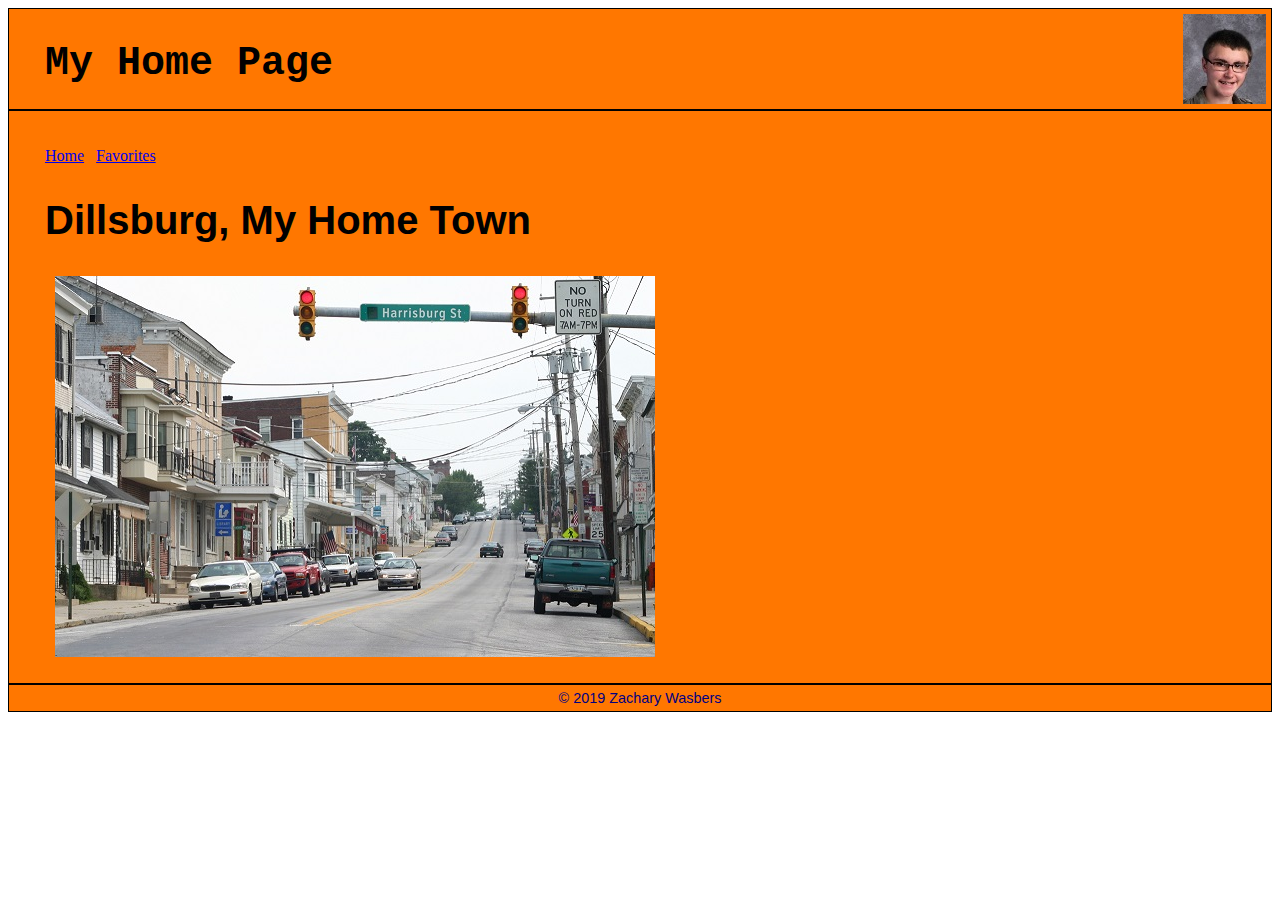
<file: Index.html>
<!DOCTYPE html>
<html>
	<head>
		<title>Zachary Wasbers</title>
		<link rel="stylesheet" href="ZacharyW.css">
	</head>
	<body>
		<div id="wrapper">
			<header>
				<h1>My Home Page</h1>
			</header>
			<div id="content">
				<nav>
					<a href="index.html">Home</a> &nbsp;
					<a href="favorites.html">Favorites</a>
				</nav>
				<h2>Dillsburg, My Home Town</h2>
				<img src="Hometown.jpg" width=600 height=381
				alt="My Home Town" class="floatImg">
			</div>
		</div>
			<footer> &copy; 2019 Zachary Wasbers </footer>
	</body>
</html>
</file>
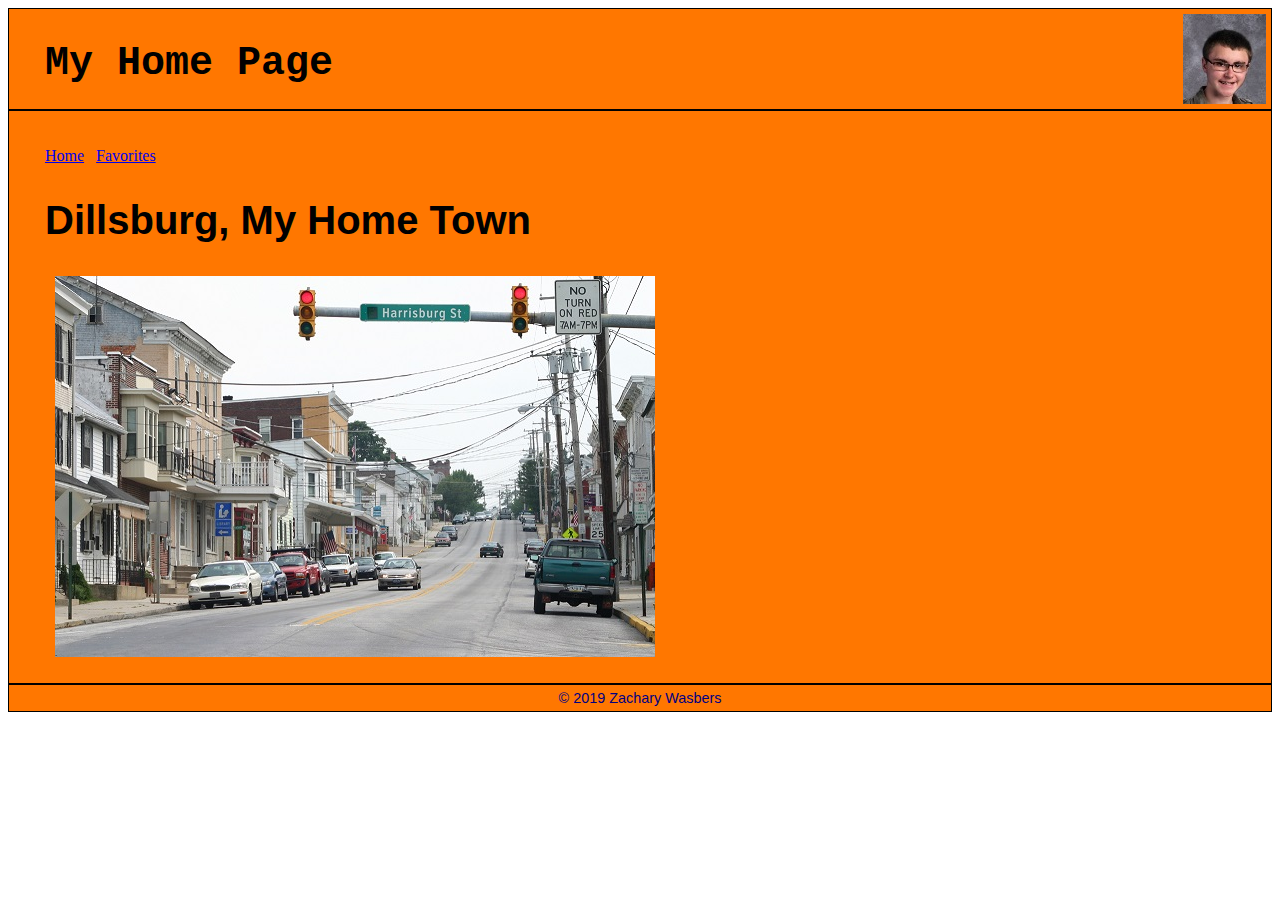
<file: index.html>
<!DOCTYPE html>
<html>
	<head>
		<title>Zachary Wasbers</title>
		<link rel="stylesheet" href="ZacharyW.css">
	</head>
	<body>
		<div id="wrapper">
			<header>
				<h1>My Home Page</h1>
			</header>
			<div id="content">
				<nav>
					<a href="index.html">Home</a> &nbsp;
					<a href="favorites.html">Favorites</a>
				</nav>
				<h2>Dillsburg, My Home Town</h2>
				<img src="Hometown.jpg" width=600 height=381
				alt="My Home Town" class="floatImg">
			</div>
			<footer> &copy; 2019 Zachary Wasbers </footer>
		</div>
	</body>
</html>
</file>
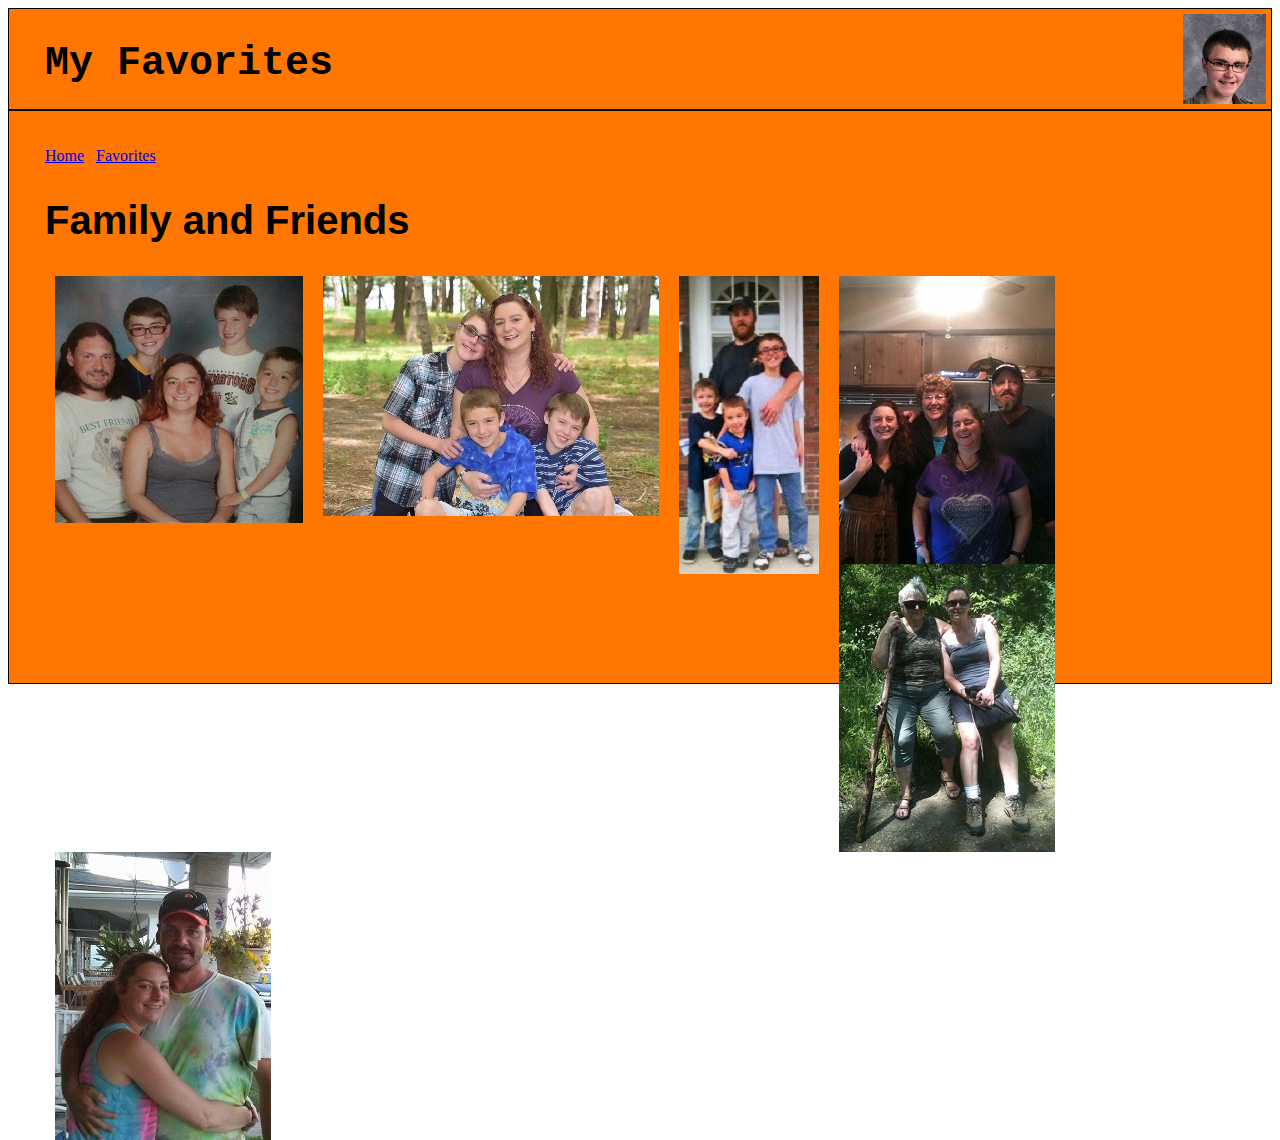
<file: Favorites.html>
<!DOCTYPE html>
<html>
	<head>
		<title>Zachary Wasbers</title>
		<link rel="stylesheet" href="ZacharyW.css">
	</head>
	<body>
		<div id="wrapper">
			<header>
				<h1>My Favorites</h1>
			</header>
			<div id="content">
				<nav>
					<a href="index.html">Home</a> &nbsp;
					<a href="favorites.html">Favorites</a>
				</nav>
				<h2>Family and Friends</h2>
				<img src="Friends.jpg" width=248 height=247
				alt="The Road To Enlightenment" class="floatImg">
				<img src="Family.jpg" width=336 height=240
				alt="The Road To Enlightenment" class="floatImg">
				<img src="Dad.jpg" width=140 height=298
				alt="The Road To Enlightenment" class="floatImg">
				<img src="Aunt.jpg" width=216 height=288
				alt="The Road To Enlightenment" class="floatImg">
				<img src="Grandma.jpg" width=216 height=288
				alt="The Road To Enlightenment" class="floatImg">
				<img src="Stepdad.jpg" width=216 height=288
				alt="The Road To Enlightenment" class="floatImg">
			</div>
		</div>
	</body>
</html>
</file>
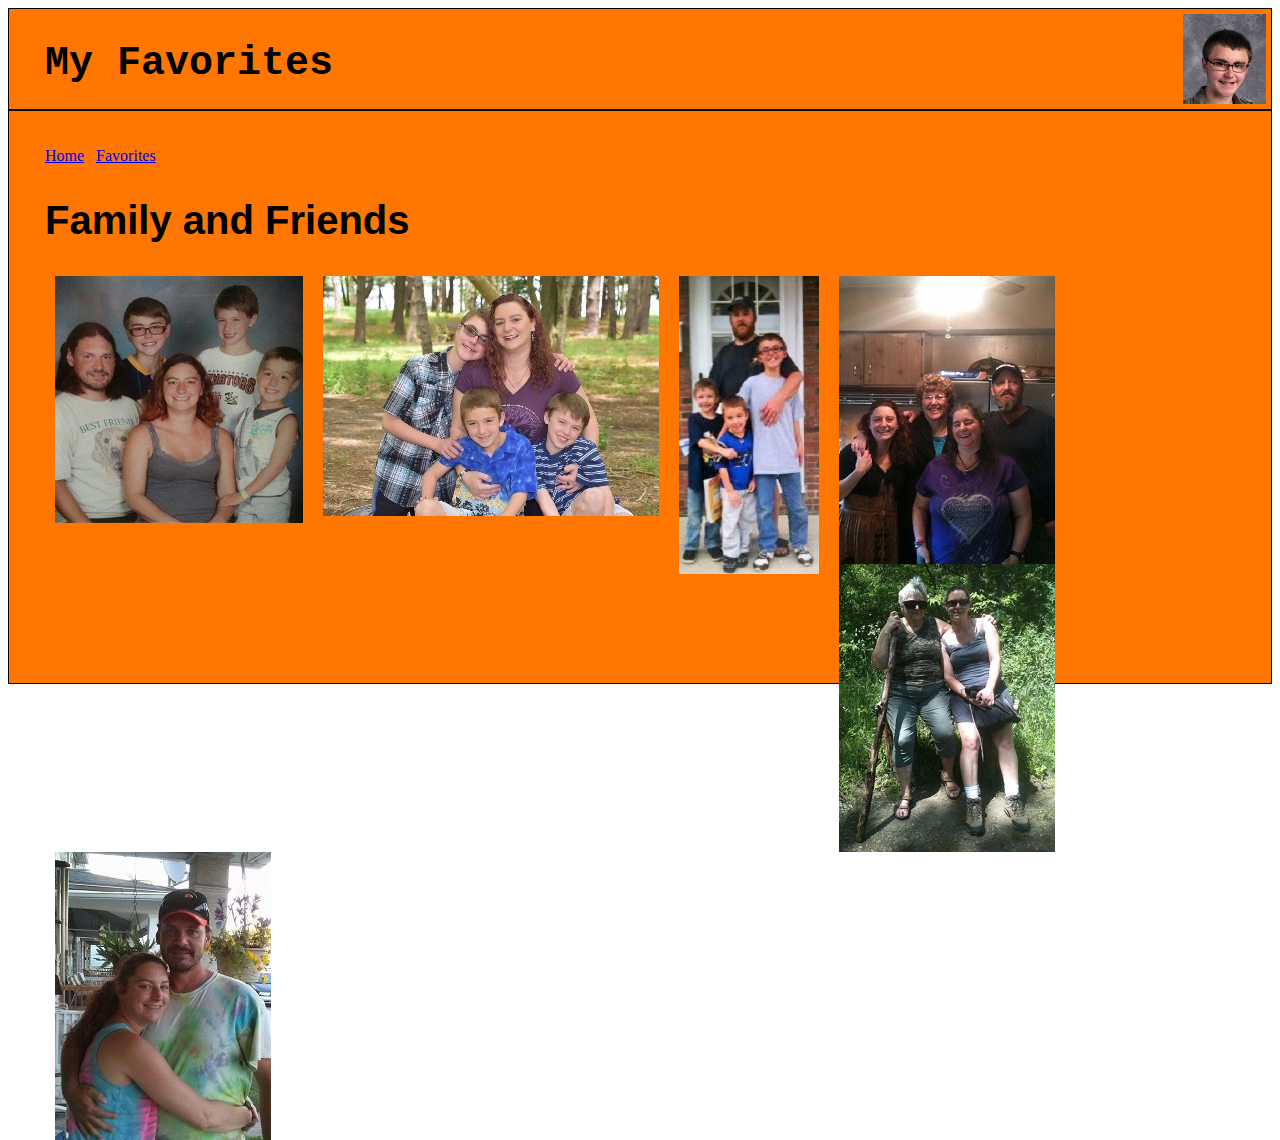
<file: favorites.html>
<!DOCTYPE html>
<html>
	<head>
		<title>Zachary Wasbers</title>
		<link rel="stylesheet" href="ZacharyW.css">
	</head>
	<body>
		<div id="wrapper">
			<header>
				<h1>My Favorites</h1>
			</header>
			<div id="content">
				<nav>
					<a href="index.html">Home</a> &nbsp;
					<a href="favorites.html">Favorites</a>
				</nav>
				<h2>Family and Friends</h2>
				<img src="Friends.jpg" width=248 height=247
				alt="The Road To Enlightenment" class="floatImg">
				<img src="Family.jpg" width=336 height=240
				alt="The Road To Enlightenment" class="floatImg">
				<img src="Dad.jpg" width=140 height=298
				alt="The Road To Enlightenment" class="floatImg">
				<img src="Aunt.jpg" width=216 height=288
				alt="The Road To Enlightenment" class="floatImg">
				<img src="Grandma.jpg" width=216 height=288
				alt="The Road To Enlightenment" class="floatImg">
				<img src="Stepdad.jpg" width=216 height=288
				alt="The Road To Enlightenment" class="floatImg">
			</div>
		</div>
	</body>
</html>
</file>
<file: ZacharyW.css>
body {
	background-color: #ffffff;
}

header {
	background-color: #ff7700;
	background-image: url("Zach2.jpg");
	background-position: right 5px top 5px;
	background-repeat: no-repeat;
	height: 90px; /* background-image height is 90 */
	padding: 5px;
	padding-left: 36px;
}

footer {
	background-color: #ff7700;
	color: navy;
	font-family: Verdana, Arial;
	text-align: center;
	font-size: 90%;
	padding: 5px;
}

#content {
	background-color: #ff7700;
	padding: 36px;
	min-height: 500px;
}

header, footer, #content {
	border-style: solid;
	border-width: 1px;
	border-color: black;
}

h1 {
	color: #000000;
	font-size: 250%;
	font-family: Cambria,Courier;
}

h2 {
	color: #000000;
	font-size: 250%;
	font-family: Verdana,Arial;
}

.floatImg {
	float: left;
	margin: 0px 10px;
}

ul {
	color: #000000;
	font-size: 300%;
	font-family: Verdana,Arial;
	text-align: center;
}

li {
	color: #000000;
	font-size: 200%;
	font-family: Verdana,Arial;
	text-align: center;
}
</file>
